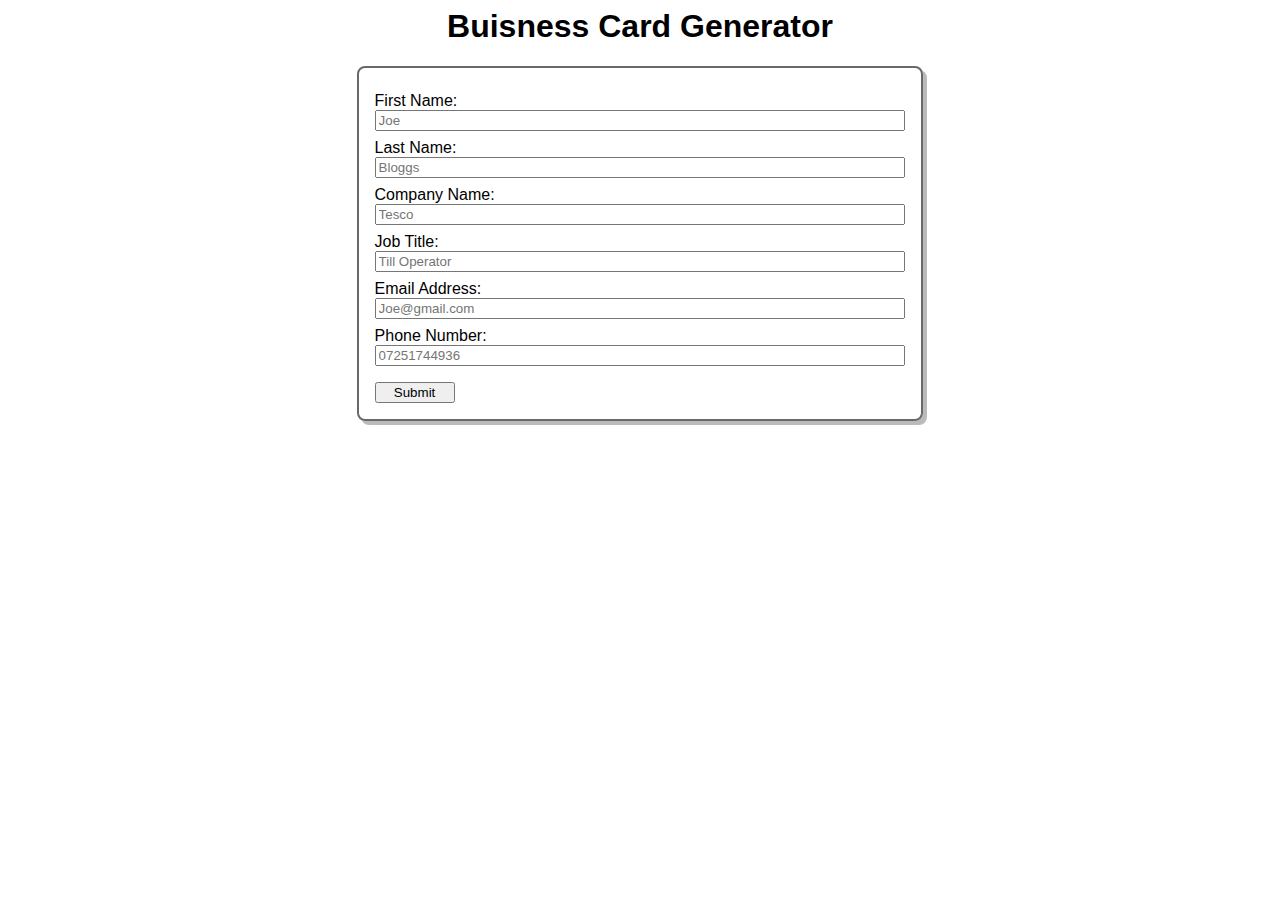
<file: index.html>
<html lang="en">
  <head>
    <meta charset="UTF-8" />
    <meta http-equiv="X-UA-Compatible" content="IE=edge" />
    <meta name="viewport" content="width=device-width, initial-scale=1.0" />
    <link rel="stylesheet" href="styles.css">
    
    <script src="card.js" defer></script>

    <title>Business Card</title>
  </head>
  <body>
    <h1>Buisness Card Generator</h1>
    <ul id="errorMessage"></ul>
    <form action="./result.html" method="get" id="form">
      <label for="Firstname">First Name:</label>
      <input
        id="Firstname"
        type="text"
        placeholder="Joe"
        name="Firstname"
        required
      />
      <label for="Lastname">Last Name:</label>
      <input id="Lastname" type="text" placeholder="Bloggs" name="Lastname" required />
      <label for="Company">Company Name:</label>
      <input id="Company" type="text" placeholder="Tesco" name="Company" required />
      <label for="Job">Job Title:</label>
      <input id="Job" type="text" placeholder="Till Operator" name="Job" required />
      <label for="Email">Email Address:</label>
      <input id="Email" type="text" placeholder="Joe@gmail.com" name="Email" />
      <label for="Phonenumber">Phone Number:</label>
      <input
        id="Phonenumber"
        type="text"
        placeholder="07251744936"
        name="Phonenumber"
      />
      <button type="submit">Submit</button>
    </form>
  </body>
</html>
</file>
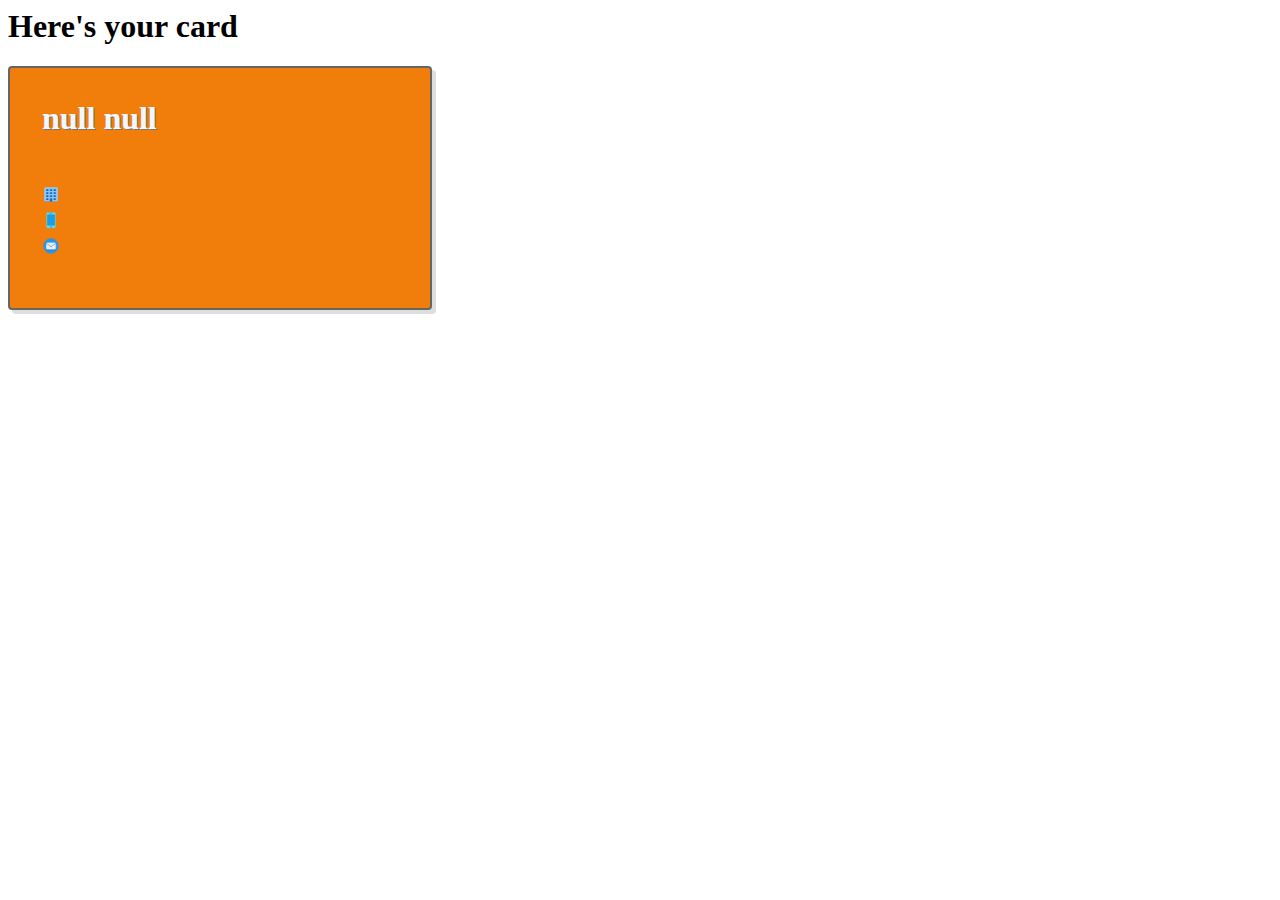
<file: result.html>
<html lang="en">
  <head>
    <meta charset="UTF-8" />
    <meta http-equiv="X-UA-Compatible" content="IE=edge" />
    <meta name="viewport" content="width=device-width, initial-scale=1.0" />
    <title>Business Card</title>
    <link rel="stylesheet" href="card.css">

    <script src="result.js" defer></script>
  </head>
  <body>
    <h1>Here's your card</h1>

    <section>
      <div class="container">
        <h2 id="name">NAME HERE</h2>
        <h3 id="job">Job Title</h3>
        <div class="smallContainer">
        <div class="small">
          <img src="./icons/icons8-organization-48.png" alt="">
          <p id="companyName">company name</p>
        </div>
        <div class="small">
          <img src="./icons/icons8-iphone-se-48.png" alt="">      
          <p id="phoneNumber">phone no.</p>
        </div>
        <div class="small">
          <img src="./icons/icons8-circled-envelope-96.png" alt=""><p id="emailAddress">email address</p>
        </div>
      </div>
        </div>
    </section>

  </body>
</html>
</file>
<file: styles.css>
body {
   font-family:'Segoe UI', Tahoma, Geneva, Verdana, sans-serif 
}

h1 {
    text-align: center;
}
#errorMessage li {
    color: red;
}

form {
    display:flex;
    flex-direction: column;
    width: 42%;
    margin-right: auto;
    margin-left: auto;

    padding: 1rem;
     
    border: rgb(105, 105, 105) 2px solid ;
    border-radius: 0.5rem;
    box-shadow: rgb(187, 187, 187) 4px 4px;
}

form label {
    margin-top: 0.5rem;
}

form button {
    margin-top: 1rem;
    width: 80px;
}
</file>
<file: card.css>
section {
    font-family:Cambria, Cochin, Georgia, Times, 'Times New Roman', serif;
    width: 420px;
    height: 240px;
    color: aliceblue;
    text-shadow: rgb(119, 119, 119) 1px 1px;
    background-color: rgb(241, 125, 10);
    border: rgb(102, 102, 102) 2px solid;
    border-radius: 4px;
    box-shadow: rgb(222, 222, 222) 4px 4px;
}

.container {
    margin-top: 2rem;
    margin-left: 2rem;
}


.smallContainer {
    margin: 0rem;
    margin-top: 3rem;
}

h2 {
    margin: 0px;
    font-size: 2rem;
}

h3 {
    margin: 0px;
    font-weight: normal;
}

.small {
    display:flex;
    margin-top: 8px;
}

.small img{
    height: 18px;
    display:flex;
    vertical-align: middle;
}

.small p {
    margin: 0px;
    margin-left: 4px;
    vertical-align: middle;
}
</file>
